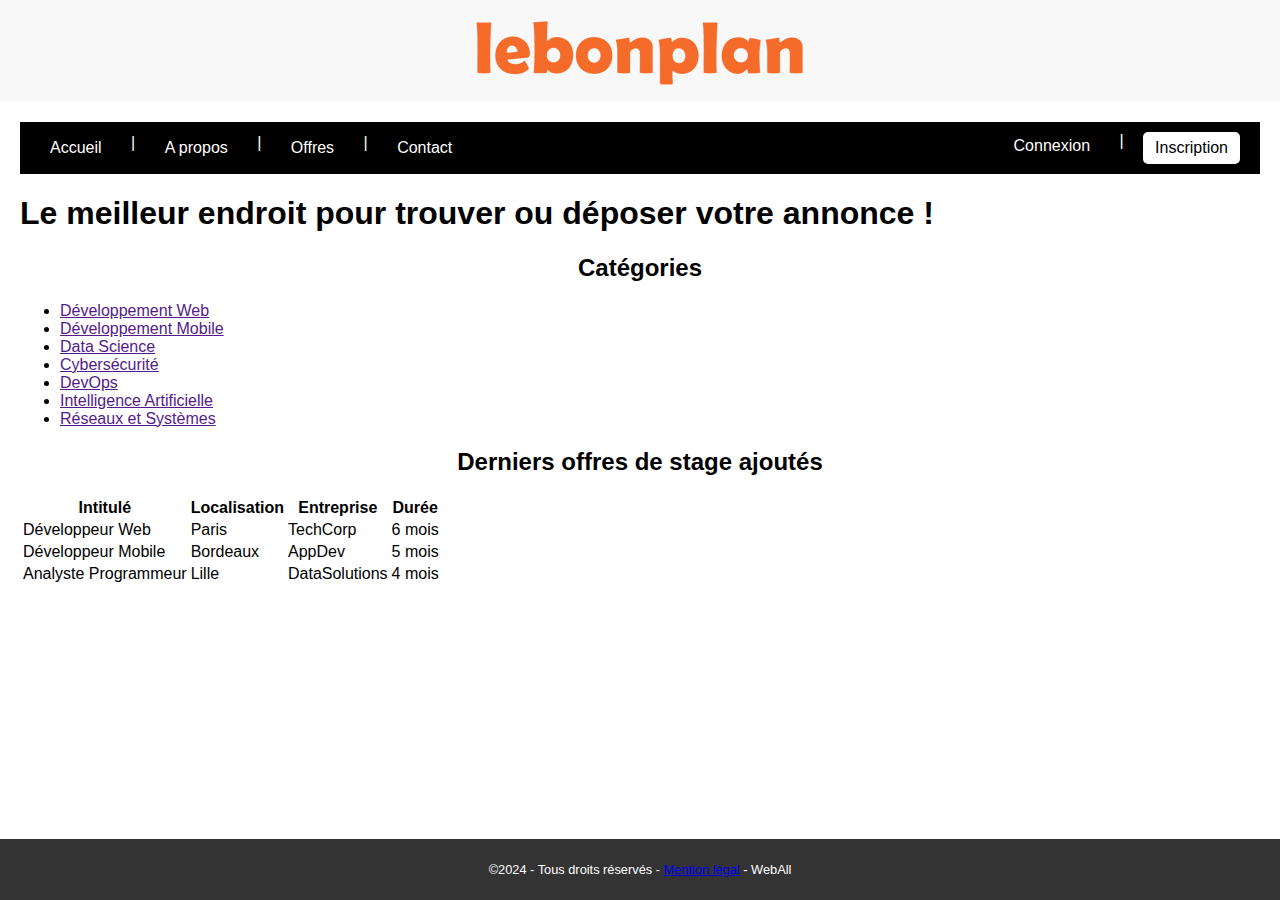
<file: index.html>
<!doctype html> 
<html lang="fr"> 
	<head> 
		<meta charset="utf-8">
	  <meta name="author" content="Jérémy GALLET">
	  <meta name="description" content="Venez rechercher la perle rare ou vendre un article.">
		<title>Sites de recherche de stage - Lebonplan</title> 
		<link rel="stylesheet" href="styles.css">
	</head> 
	<body>
		<header>
			<div><img src="./images/logo-lbp-header.png" alt="Lebonplan - Le meilleur site d'annonces en ligne"></div>
		</header>
	 
	 <main>
		<nav>
            <div>
                <a href="index.html">Accueil</a>&nbsp;|&nbsp;
                <a href="a-propos.html">A propos</a>&nbsp;|&nbsp;
                <a href="offres.html">Offres</a>&nbsp;|&nbsp;
                <a href="contact.html">Contact</a>
            </div><div>
                <a href="connexion.html">Connexion</a>&nbsp;|&nbsp;
                <a href="inscription.html">Inscription</a>
            </div>
        </nav>

	 
		<section>
		
			<h1>Le meilleur endroit pour trouver ou déposer votre annonce !</h1>
			
			<article>
				<h2>Catégories</h2>
				<ul>
					<li><a href="">Développement Web</a></li>
					<li><a href="">Développement Mobile</a></li>
					<li><a href="">Data Science</a></li>
					<li><a href="">Cybersécurité</a></li>
					<li><a href="">DevOps</a></li>
					<li><a href="">Intelligence Artificielle</a></li>
					<li><a href="">Réseaux et Systèmes</a></li>
				</ul>
			</article>
			
			<article>
				<h2>Derniers offres de stage ajoutés</h2>
				<table>
					<thead>
						<tr>
							<th>Intitulé</th>
							<th>Localisation</th>
							<th>Entreprise</th>
							<th>Durée</th>
						</tr>
					</thead>
					<tbody>
						<tr>
							<td>Développeur Web</td>
							<td>Paris</td>
							<td>TechCorp</td>
							<td>6 mois</td>
						</tr>
						<tr>
							<td>Développeur Mobile</td>
							<td>Bordeaux</td>
							<td>AppDev</td>
							<td>5 mois</td>
						</tr>
						<tr>
							<td>Analyste Programmeur</td>
							<td>Lille</td>
							<td>DataSolutions</td>
							<td>4 mois</td>
						</tr>
					</tbody>
				</table>
			</article>
			
		</section>
		
	 </main>
	 
	 <footer>
		<p>©2024 - Tous droits réservés - <a href="ml.html" target="_blank">Mention légal</a> - WebAll</p>
	 </footer>
	 
	</body> 
</html>
</file>
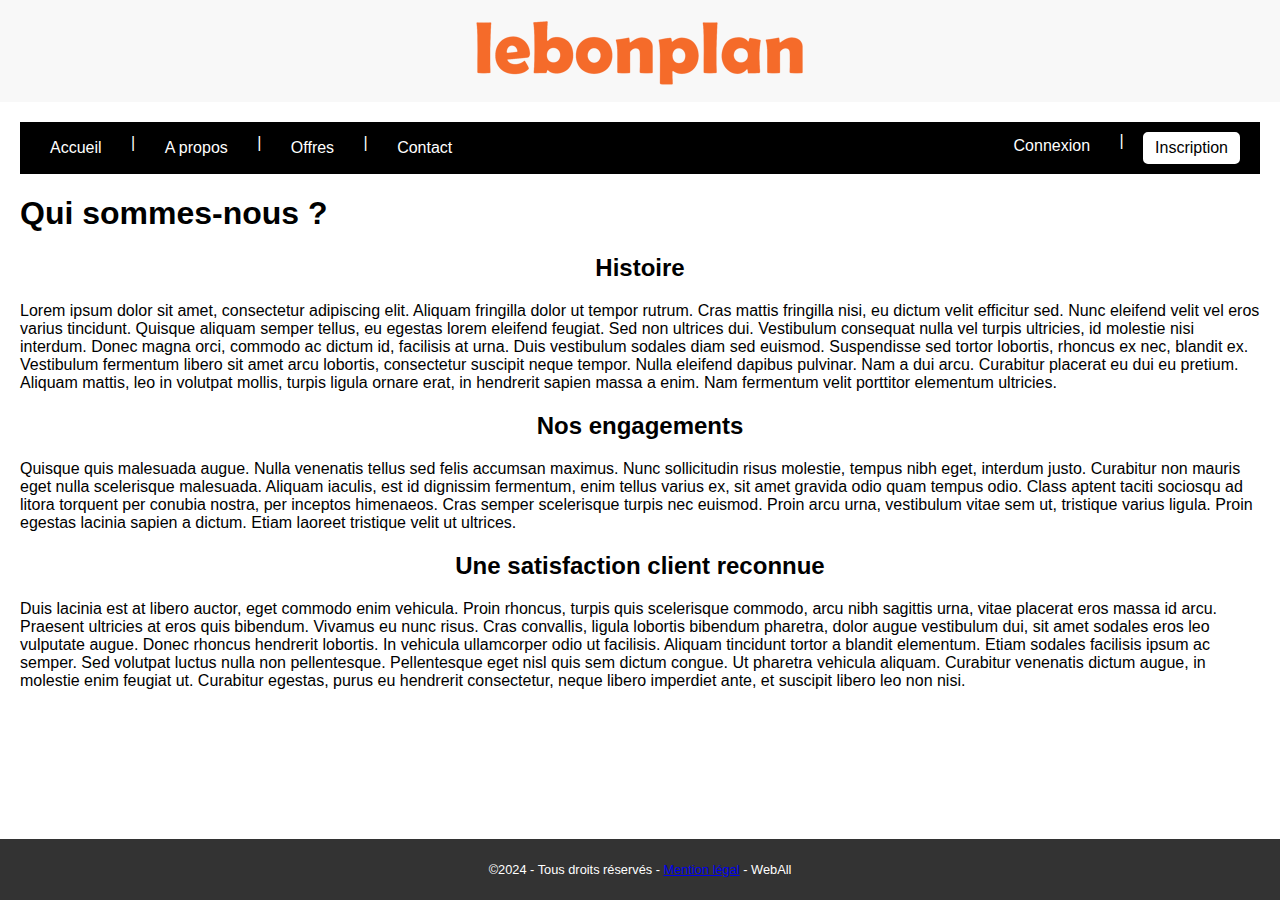
<file: a-propos.html>
<!doctype html> 
<html lang="fr"> 
   <head> 
		<meta charset="utf-8">
		<meta name="author" content="Jérémy GALLET">
		<meta name="description" content="A propos de nous">
		<title>A propos - Lebonplan</title> 
		<link rel="stylesheet" href="styles.css">
   </head> 
   <body>
	<header>
		<div><img src="./images/logo-lbp-header.png" alt="Lebonplan - Le meilleur site d'annonces en ligne"></div>
	</header>
	 
	 <main>
		<nav>
            <div>
                <a href="index.html">Accueil</a>&nbsp;|&nbsp;
                <a href="a-propos.html">A propos</a>&nbsp;|&nbsp;
                <a href="offres.html">Offres</a>&nbsp;|&nbsp;
                <a href="contact.html">Contact</a>
            </div><div>
                <a href="connexion.html">Connexion</a>&nbsp;|&nbsp;
                <a href="inscription.html">Inscription</a>
            </div>
        </nav>

	 
	   <section>
	   
			<h1>Qui sommes-nous ?</h1>
			
			<article>
				<h2>Histoire</h2>
				<p>Lorem ipsum dolor sit amet, consectetur adipiscing elit. Aliquam fringilla dolor ut tempor rutrum. Cras mattis fringilla nisi, eu dictum velit efficitur sed. Nunc eleifend velit vel eros varius tincidunt. Quisque aliquam semper tellus, eu egestas lorem eleifend feugiat. Sed non ultrices dui. Vestibulum consequat nulla vel turpis ultricies, id molestie nisi interdum. Donec magna orci, commodo ac dictum id, facilisis at urna. Duis vestibulum sodales diam sed euismod. Suspendisse sed tortor lobortis, rhoncus ex nec, blandit ex. Vestibulum fermentum libero sit amet arcu lobortis, consectetur suscipit neque tempor. Nulla eleifend dapibus pulvinar. Nam a dui arcu. Curabitur placerat eu dui eu pretium. Aliquam mattis, leo in volutpat mollis, turpis ligula ornare erat, in hendrerit sapien massa a enim. Nam fermentum velit porttitor elementum ultricies.</p>
			</article>
			
			
			<article>
				<h2>Nos engagements</h2>
				<p>Quisque quis malesuada augue. Nulla venenatis tellus sed felis accumsan maximus. Nunc sollicitudin risus molestie, tempus nibh eget, interdum justo. Curabitur non mauris eget nulla scelerisque malesuada. Aliquam iaculis, est id dignissim fermentum, enim tellus varius ex, sit amet gravida odio quam tempus odio. Class aptent taciti sociosqu ad litora torquent per conubia nostra, per inceptos himenaeos. Cras semper scelerisque turpis nec euismod. Proin arcu urna, vestibulum vitae sem ut, tristique varius ligula. Proin egestas lacinia sapien a dictum. Etiam laoreet tristique velit ut ultrices.</p>
			</article>
			
			
			<article>
				<h2>Une satisfaction client reconnue</h2>
				<p>Duis lacinia est at libero auctor, eget commodo enim vehicula. Proin rhoncus, turpis quis scelerisque commodo, arcu nibh sagittis urna, vitae placerat eros massa id arcu. Praesent ultricies at eros quis bibendum. Vivamus eu nunc risus. Cras convallis, ligula lobortis bibendum pharetra, dolor augue vestibulum dui, sit amet sodales eros leo vulputate augue. Donec rhoncus hendrerit lobortis. In vehicula ullamcorper odio ut facilisis. Aliquam tincidunt tortor a blandit elementum. Etiam sodales facilisis ipsum ac semper. Sed volutpat luctus nulla non pellentesque. Pellentesque eget nisl quis sem dictum congue. Ut pharetra vehicula aliquam. Curabitur venenatis dictum augue, in molestie enim feugiat ut. Curabitur egestas, purus eu hendrerit consectetur, neque libero imperdiet ante, et suscipit libero leo non nisi.</p>
			</article>

	   </section>
	   
	 </main>
	 
	 <footer>
		<p>©2024 - Tous droits réservés - <a href="ml.html" target="_blank">Mention légal</a> - WebAll</p>
	 </footer>
	 
   </body> 
</html>
</file>
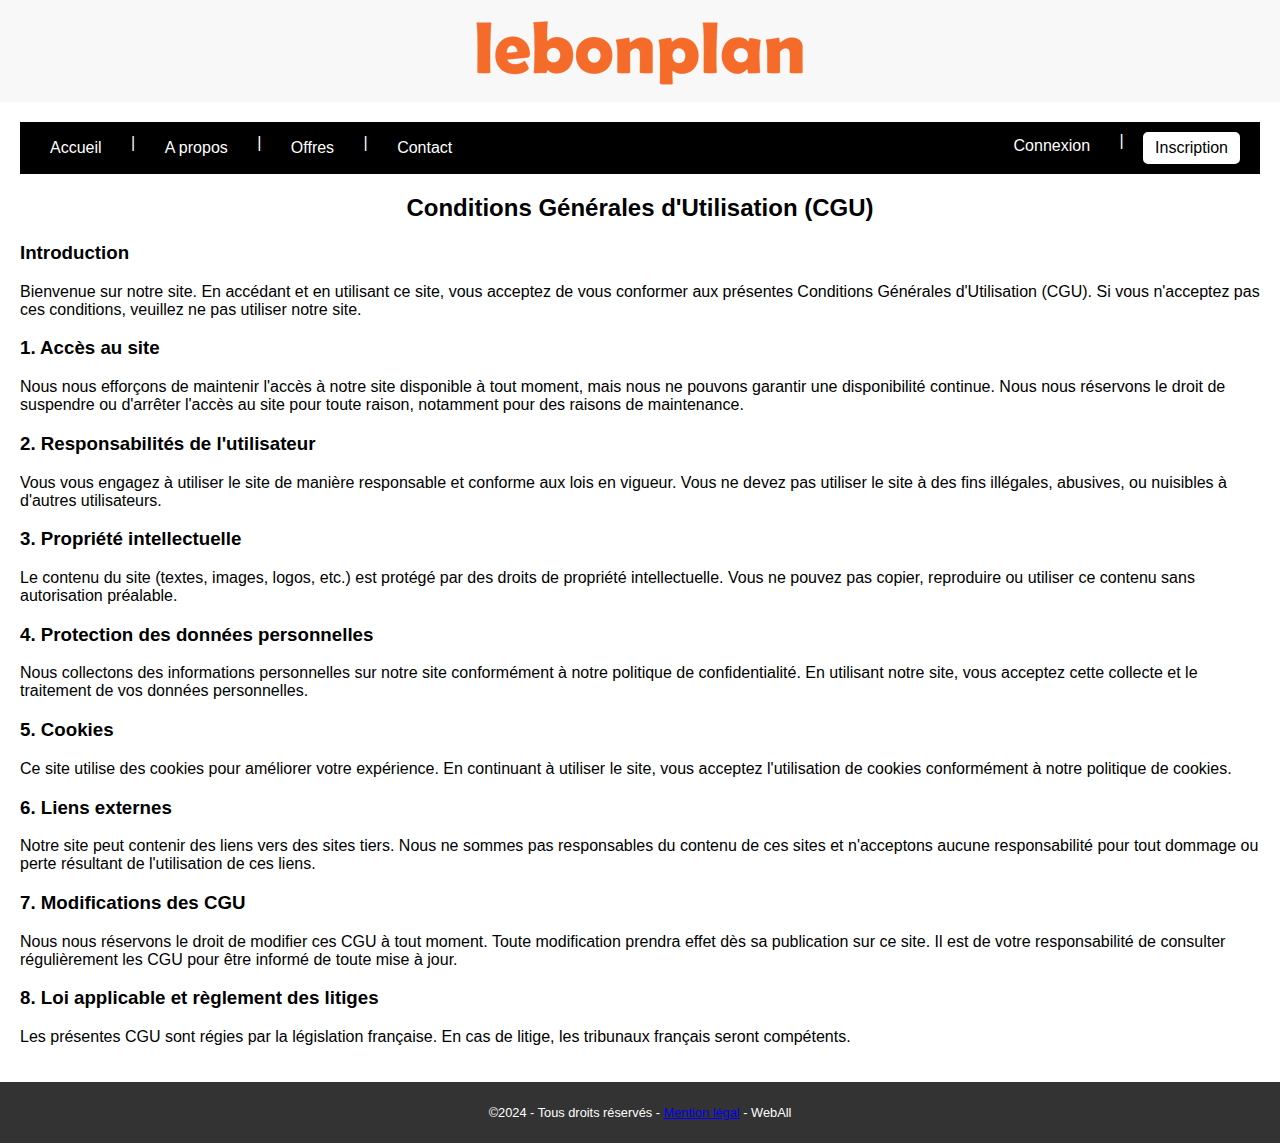
<file: cgu.html>
<!DOCTYPE html>
<html lang="fr">
<head>
    <meta charset="UTF-8">
    <meta name="viewport" content="width=device-width, initial-scale=1.0">
    <title>Conditions Générales d'Utilisation (CGU)</title>
    <link rel="stylesheet" href="styles.css">
</head>
<body>
    <header>
        <div><img src="./images/logo-lbp-header.png" alt="Lebonplan - Le meilleur site d'annonces en ligne"></div>
    </header>

    <main>
        <nav>
            <div>
                <a href="index.html">Accueil</a>&nbsp;|&nbsp;
                <a href="a-propos.html">A propos</a>&nbsp;|&nbsp;
                <a href="offres.html">Offres</a>&nbsp;|&nbsp;
                <a href="contact.html">Contact</a>
            </div><div>
                <a href="connexion.html">Connexion</a>&nbsp;|&nbsp;
                <a href="inscription.html">Inscription</a>
            </div>
        </nav>

        <h2>Conditions Générales d'Utilisation (CGU)</h2>

        <section class="terms-content">
            <h3>Introduction</h3>
            <p>Bienvenue sur notre site. En accédant et en utilisant ce site, vous acceptez de vous conformer aux présentes Conditions Générales d'Utilisation (CGU). Si vous n'acceptez pas ces conditions, veuillez ne pas utiliser notre site.</p>

            <h3>1. Accès au site</h3>
            <p>Nous nous efforçons de maintenir l'accès à notre site disponible à tout moment, mais nous ne pouvons garantir une disponibilité continue. Nous nous réservons le droit de suspendre ou d'arrêter l'accès au site pour toute raison, notamment pour des raisons de maintenance.</p>

            <h3>2. Responsabilités de l'utilisateur</h3>
            <p>Vous vous engagez à utiliser le site de manière responsable et conforme aux lois en vigueur. Vous ne devez pas utiliser le site à des fins illégales, abusives, ou nuisibles à d'autres utilisateurs.</p>

            <h3>3. Propriété intellectuelle</h3>
            <p>Le contenu du site (textes, images, logos, etc.) est protégé par des droits de propriété intellectuelle. Vous ne pouvez pas copier, reproduire ou utiliser ce contenu sans autorisation préalable.</p>

            <h3>4. Protection des données personnelles</h3>
            <p>Nous collectons des informations personnelles sur notre site conformément à notre politique de confidentialité. En utilisant notre site, vous acceptez cette collecte et le traitement de vos données personnelles.</p>

            <h3>5. Cookies</h3>
            <p>Ce site utilise des cookies pour améliorer votre expérience. En continuant à utiliser le site, vous acceptez l'utilisation de cookies conformément à notre politique de cookies.</p>

            <h3>6. Liens externes</h3>
            <p>Notre site peut contenir des liens vers des sites tiers. Nous ne sommes pas responsables du contenu de ces sites et n'acceptons aucune responsabilité pour tout dommage ou perte résultant de l'utilisation de ces liens.</p>

            <h3>7. Modifications des CGU</h3>
            <p>Nous nous réservons le droit de modifier ces CGU à tout moment. Toute modification prendra effet dès sa publication sur ce site. Il est de votre responsabilité de consulter régulièrement les CGU pour être informé de toute mise à jour.</p>

            <h3>8. Loi applicable et règlement des litiges</h3>
            <p>Les présentes CGU sont régies par la législation française. En cas de litige, les tribunaux français seront compétents.</p>
        </section>
    </main>

    <footer>
        <p>©2024 - Tous droits réservés - <a href="ml.html" target="_blank">Mention légal</a> - WebAll</p>
    </footer>
</body>
</html>
</file>
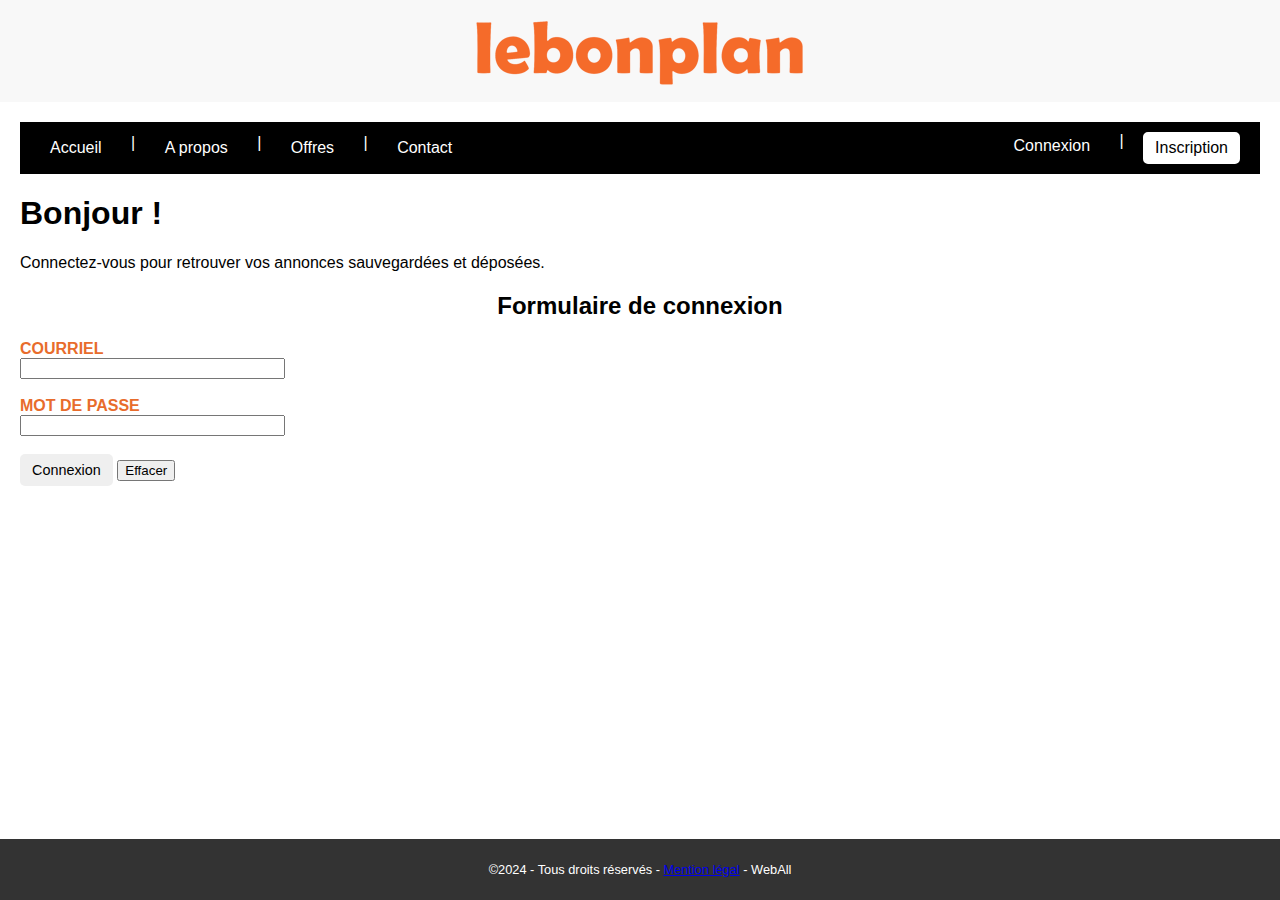
<file: connexion.html>
<!doctype html> 
<html lang="fr"> 
   <head> 
		<meta charset="utf-8">
		<meta name="author" content="Jérémy GALLET">
		<meta name="description" content="Connectez-vous à votre espace.">
		<title>Connexion - Lebonplan</title> 
		<link rel="stylesheet" href="styles.css">
   </head> 
   <body>
	<header>
		<div><img src="./images/logo-lbp-header.png" alt="Lebonplan - Le meilleur site d'annonces en ligne"></div>
	</header>
	 
	 <main>
		<nav>
            <div>
                <a href="index.html">Accueil</a>&nbsp;|&nbsp;
                <a href="a-propos.html">A propos</a>&nbsp;|&nbsp;
                <a href="offres.html">Offres</a>&nbsp;|&nbsp;
                <a href="contact.html">Contact</a>
            </div><div>
                <a href="connexion.html">Connexion</a>&nbsp;|&nbsp;
                <a href="inscription.html">Inscription</a>
            </div>
        </nav>

	 
	   <section>
	   
			<h1>Bonjour !</h1>
			
			<p>Connectez-vous pour retrouver vos annonces sauvegardées et déposées.</p>
			
			<article>
			
				<h2>Formulaire de connexion</h2>
				
				<form>
					<label>Courriel<br><input name="email" type="email" size="30" value="" required ></label>
					<br><br>
					<label>Mot de passe<br><input name="password" type="password" size="30" value="" required ></label>
					<br><br>
					<button type="submit">Connexion</button>&nbsp;<input type="reset" value="Effacer" >
				</form>
				
			</article>					
			
	   </section>
	   
	 </main>
	 
	 <footer>
		<p>©2024 - Tous droits réservés - <a href="ml.html" target="_blank">Mention légal</a> - WebAll</p>
	 </footer>
	 
   </body> 
</html>
</file>
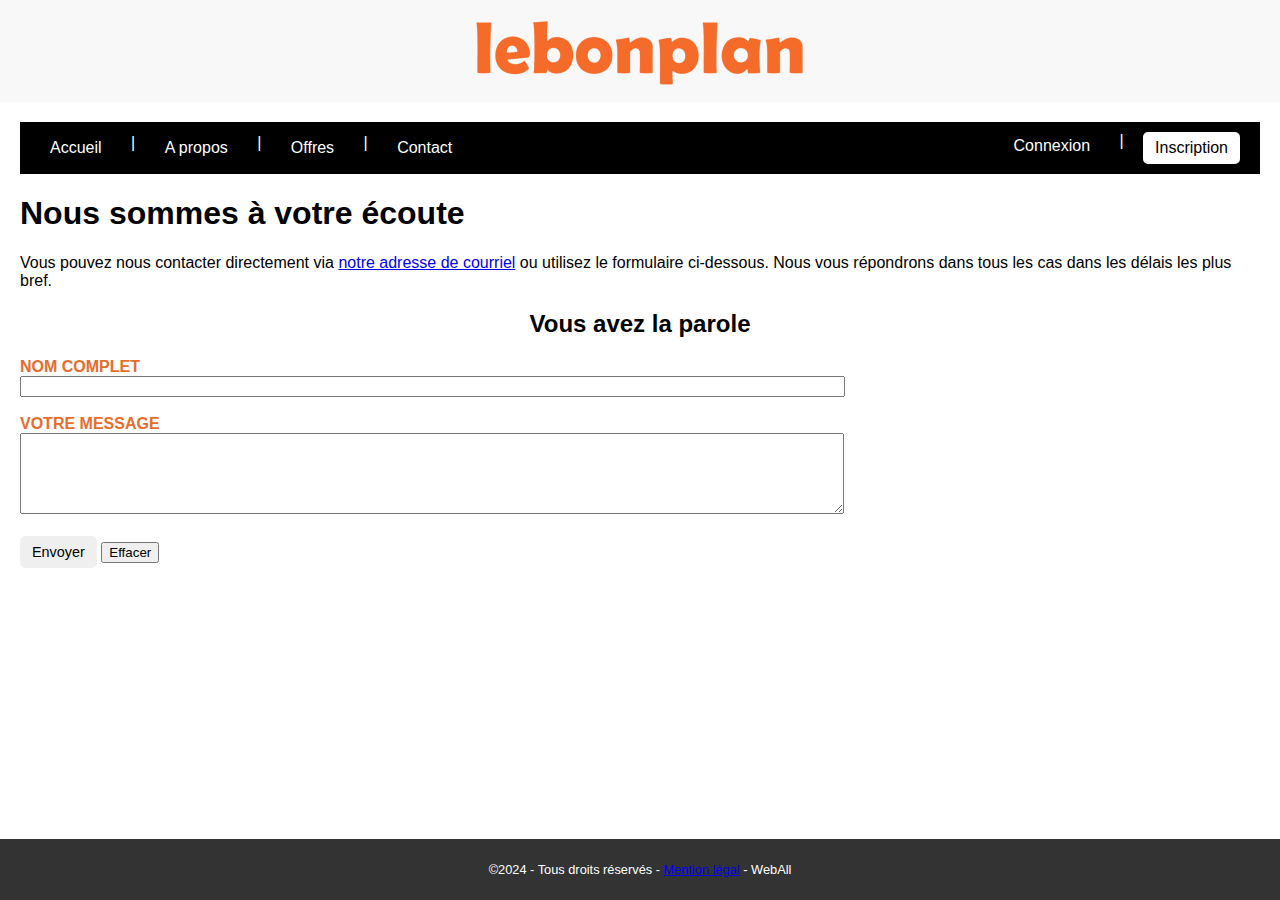
<file: contact.html>
<!doctype html> 
<html lang="fr"> 
   <head> 
		<meta charset="utf-8">
		<meta name="author" content="Jérémy GALLET">
		<meta name="description" content="Contactez-nous en utilisant notre formulaire.">
		<title>Contact - Lebonplan</title> 
		<link rel="stylesheet" href="styles.css">
   </head> 
   <body>
	<header>
		<div><img src="./images/logo-lbp-header.png" alt="Lebonplan - Le meilleur site d'annonces en ligne"></div>
	</header>
	 
	 <main>
		<nav>
            <div>
                <a href="index.html">Accueil</a>&nbsp;|&nbsp;
                <a href="a-propos.html">A propos</a>&nbsp;|&nbsp;
                <a href="offres.html">Offres</a>&nbsp;|&nbsp;
                <a href="contact.html">Contact</a>
            </div><div>
                <a href="connexion.html">Connexion</a>&nbsp;|&nbsp;
                <a href="inscription.html">Inscription</a>
            </div>
        </nav>

	 
	   <section>
	   
			<h1>Nous sommes à votre écoute</h1>
			
			<p>Vous pouvez nous contacter directement via <a href="mailto:info@lebonplan.fr">notre adresse de courriel</a> ou utilisez le formulaire ci-dessous. Nous vous répondrons dans tous les cas dans les délais les plus bref.</p>
			
			<article>
			
				<h2>Vous avez la parole</h2>
				
				<form>
					<label>Nom complet<br><input name="fullname" type="text" value="" size="100" required ></label>
					<br><br>
					<label>Votre message<br><textarea name="feedbacks" rows="5" cols="100" ></textarea></label>
					<br><br>
					<button type="submit">Envoyer</button>&nbsp;<input type="reset" value="Effacer" >
				</form>
				
			</article>					
			
	   </section>
	   
	 </main>
	 
	 <footer>
		<p>©2024 - Tous droits réservés - <a href="ml.html" target="_blank">Mention légal</a> - WebAll</p>
	 </footer>
	 
   </body> 
</html>
</file>
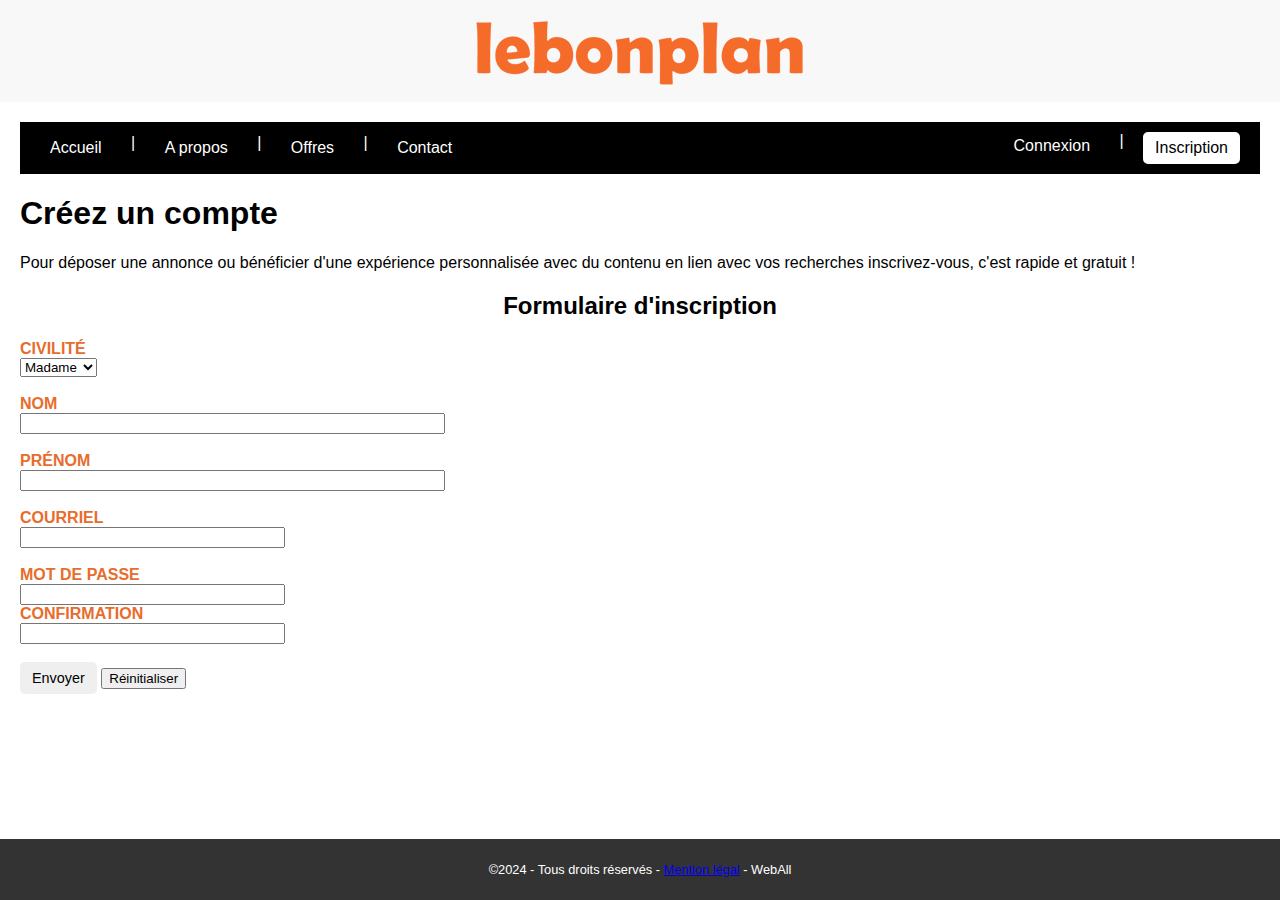
<file: inscription.html>
<!doctype html> 
<html lang="fr"> 
	<head> 
		<meta charset="utf-8">
		<meta name="author" content="Jérémy GALLET">
		<meta name="description" content="Inscrivez-vous pour obtenir une meilleure expérience utilisateur.">
		<title>Inscription - Lebonplan</title> 
		<link rel="stylesheet" href="styles.css">
	</head> 
	<body>
		<header>
			<div><img src="./images/logo-lbp-header.png" alt="Lebonplan - Le meilleur site d'annonces en ligne"></div>
		</header>
 
		<main>
			<nav>
				<div>
					<a href="index.html">Accueil</a>&nbsp;|&nbsp;
					<a href="a-propos.html">A propos</a>&nbsp;|&nbsp;
					<a href="offres.html">Offres</a>&nbsp;|&nbsp;
					<a href="contact.html">Contact</a>
				</div><div>
					<a href="connexion.html">Connexion</a>&nbsp;|&nbsp;
					<a href="inscription.html">Inscription</a>
				</div>
			</nav>
	
 
			<section>
	   
				<h1>Créez un compte</h1>
				
				<p>Pour déposer une annonce ou bénéficier d'une expérience personnalisée avec du contenu en lien avec vos recherches inscrivez-vous, c'est rapide et gratuit !</p>
				
				<article>
					<h2>Formulaire d'inscription</h2>
					
					<form>
						<label>Civilité<br>
						<select name="title">
							<option value="ms">Madame</option>
							<option value="mr">Monsieur</option>	  
						</select>
						</label>
						<br><br>
						<label>Nom<br><input name="lastname" type="text" value="" size="50" required ></label>
						<br><br>
						<label>Prénom<br><input name="surname" type="text" size="50" value="" required ></label>
						<br><br>
						<label>Courriel<br><input name="email" type="email" size="30" value="" required ></label>
						<br><br>
						<label>Mot de passe<br><input name="password" type="password" size="30" value="" required ></label>
						<br>
						<label>Confirmation<br><input name="password_confirm" type="password" size="30" minlength="8" value="" required ></label>
						<br><br>
						<button type="submit">Envoyer</button>&nbsp;<input type="reset" value="Réinitialiser" >
					</form>
			
				</article>
			</section>
	   
		</main>
	 
		<footer>
			<p>©2024 - Tous droits réservés - <a href="ml.html" target="_blank">Mention légal</a> - WebAll</p>
		</footer>
	 
	</body> 
</html>
</file>
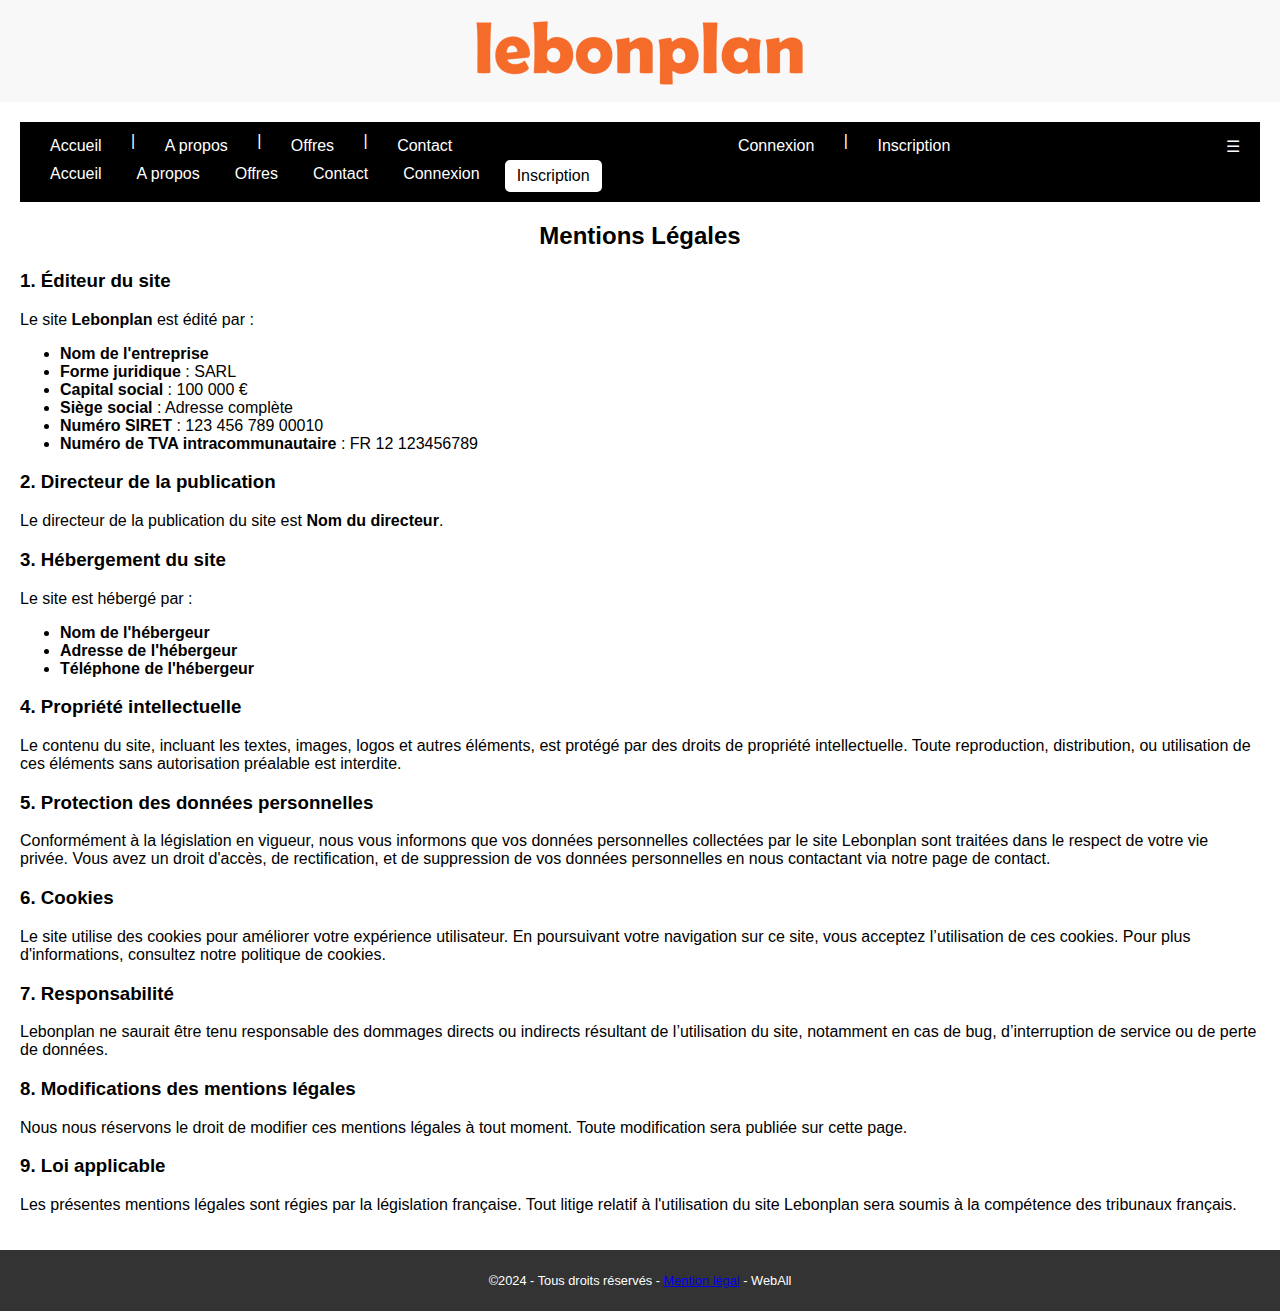
<file: ml.html>
<!DOCTYPE html>
<html lang="fr">
<head>
    <meta charset="UTF-8">
    <meta name="viewport" content="width=device-width, initial-scale=1.0">
    <title>Mentions Légales</title>
    <link rel="stylesheet" href="styles.css">
</head>
<body>
    <header>
        <div><img src="./images/logo-lbp-header.png" alt="Lebonplan - Le meilleur site d'annonces en ligne"></div>
    </header>

    <main>
        <nav>
            <div class="menu-links">
                <a href="index.html">Accueil</a>&nbsp;|&nbsp;
                <a href="a-propos.html">A propos</a>&nbsp;|&nbsp;
                <a href="offres.html">Offres</a>&nbsp;|&nbsp;
                <a href="contact.html">Contact</a>
            </div>
            <div class="auth-links">
                <a href="connexion.html">Connexion</a>&nbsp;|&nbsp;
                <a href="inscription.html">Inscription</a>
            </div>
        
            <!-- Menu burger -->
            <div class="burger-menu" onclick="toggleMenu()">
                <span class="burger-icon">&#9776;</span> <!-- Icône du burger -->
            </div>
        
            <!-- Menu mobile (masqué par défaut) -->
            <div class="mobile-menu">
                <a href="index.html">Accueil</a>
                <a href="a-propos.html">A propos</a>
                <a href="offres.html">Offres</a>
                <a href="contact.html">Contact</a>
                <a href="connexion.html">Connexion</a>
                <a href="inscription.html">Inscription</a>
            </div>
        </nav>
        

        <h2>Mentions Légales</h2>

        <section class="legal-notice">
            <h3>1. Éditeur du site</h3>
            <p>Le site <strong>Lebonplan</strong> est édité par :</p>
            <ul>
                <li><strong>Nom de l'entreprise</strong></li>
                <li><strong>Forme juridique</strong> : SARL</li>
                <li><strong>Capital social</strong> : 100 000 €</li>
                <li><strong>Siège social</strong> : Adresse complète</li>
                <li><strong>Numéro SIRET</strong> : 123 456 789 00010</li>
                <li><strong>Numéro de TVA intracommunautaire</strong> : FR 12 123456789</li>
            </ul>

            <h3>2. Directeur de la publication</h3>
            <p>Le directeur de la publication du site est <strong>Nom du directeur</strong>.</p>

            <h3>3. Hébergement du site</h3>
            <p>Le site est hébergé par :</p>
            <ul>
                <li><strong>Nom de l'hébergeur</strong></li>
                <li><strong>Adresse de l'hébergeur</strong></li>
                <li><strong>Téléphone de l'hébergeur</strong></li>
            </ul>

            <h3>4. Propriété intellectuelle</h3>
            <p>Le contenu du site, incluant les textes, images, logos et autres éléments, est protégé par des droits de propriété intellectuelle. Toute reproduction, distribution, ou utilisation de ces éléments sans autorisation préalable est interdite.</p>

            <h3>5. Protection des données personnelles</h3>
            <p>Conformément à la législation en vigueur, nous vous informons que vos données personnelles collectées par le site Lebonplan sont traitées dans le respect de votre vie privée. Vous avez un droit d'accès, de rectification, et de suppression de vos données personnelles en nous contactant via notre page de contact.</p>

            <h3>6. Cookies</h3>
            <p>Le site utilise des cookies pour améliorer votre expérience utilisateur. En poursuivant votre navigation sur ce site, vous acceptez l’utilisation de ces cookies. Pour plus d'informations, consultez notre politique de cookies.</p>

            <h3>7. Responsabilité</h3>
            <p>Lebonplan ne saurait être tenu responsable des dommages directs ou indirects résultant de l’utilisation du site, notamment en cas de bug, d’interruption de service ou de perte de données.</p>

            <h3>8. Modifications des mentions légales</h3>
            <p>Nous nous réservons le droit de modifier ces mentions légales à tout moment. Toute modification sera publiée sur cette page.</p>

            <h3>9. Loi applicable</h3>
            <p>Les présentes mentions légales sont régies par la législation française. Tout litige relatif à l'utilisation du site Lebonplan sera soumis à la compétence des tribunaux français.</p>
        </section>
    </main>

    <footer>
        <p>©2024 - Tous droits réservés - <a href="ml.html" target="_blank">Mention légal</a> - WebAll</p>
    </footer>
</body>
</html>
</file>
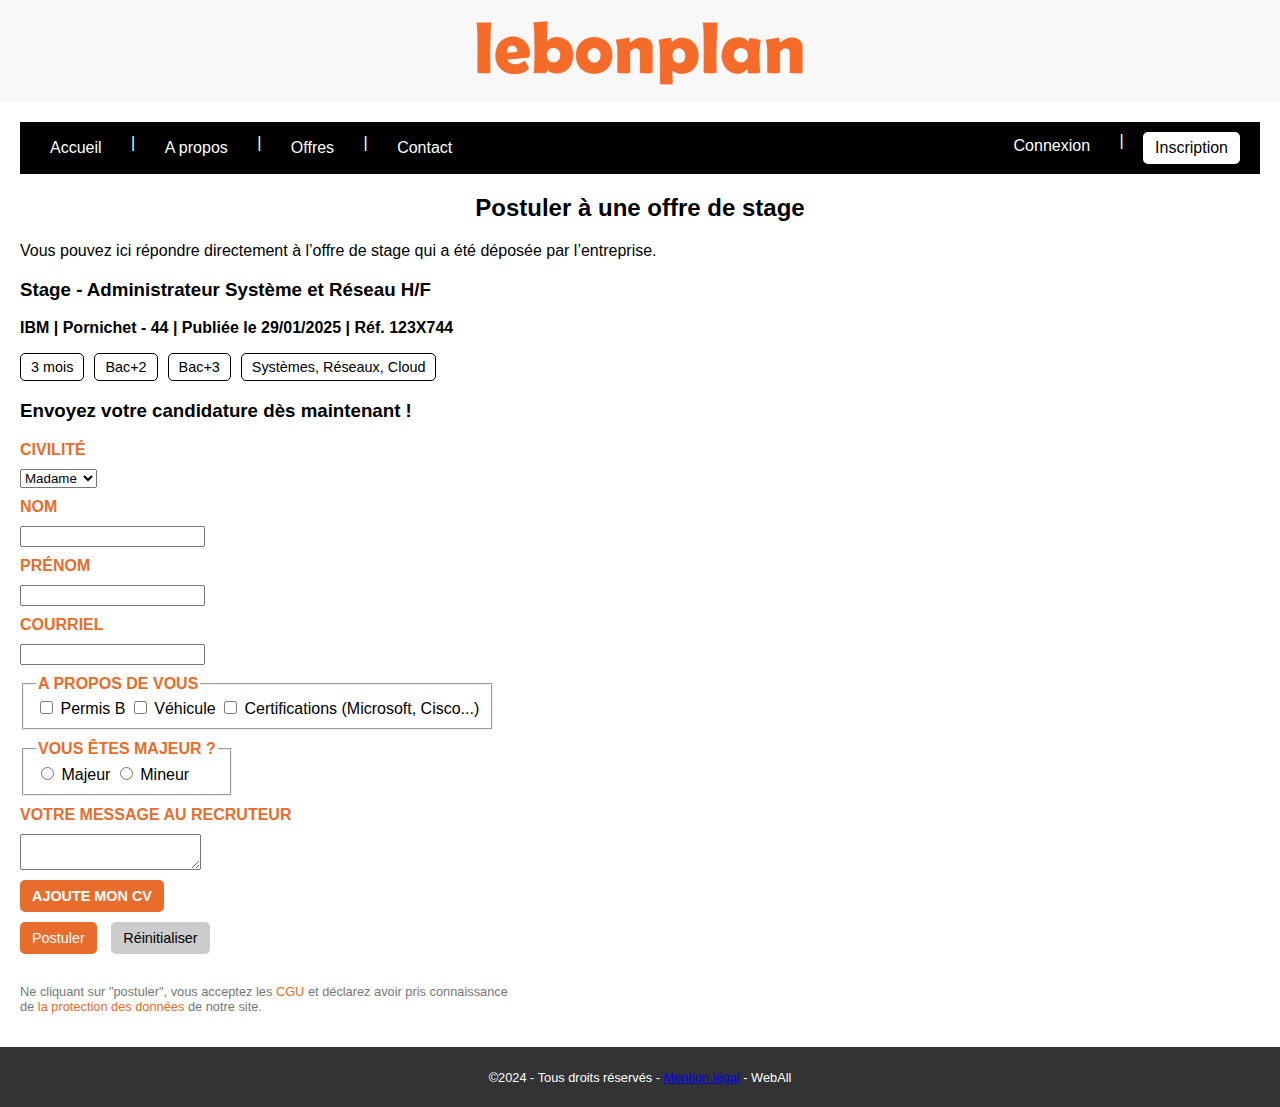
<file: offres.html>
<!DOCTYPE html>
<html lang="fr">
<head>
    <meta charset="UTF-8">
    <meta name="viewport" content="width=device-width, initial-scale=1.0">
    <title>Postuler à une offre de stage</title>
    <link rel="stylesheet" href="styles.css">
</head>
<body>
    <header>
        <div><img src="./images/logo-lbp-header.png" alt="Lebonplan - Le meilleur site d'annonces en ligne"></div>
    </header>

    <main>
        <nav>
            <div>
                <a href="index.html">Accueil</a>&nbsp;|&nbsp;
                <a href="a-propos.html">A propos</a>&nbsp;|&nbsp;
                <a href="offres.html">Offres</a>&nbsp;|&nbsp;
                <a href="contact.html">Contact</a>
            </div><div>
                <a href="connexion.html">Connexion</a>&nbsp;|&nbsp;
                <a href="inscription.html">Inscription</a>
            </div>
        </nav>

        <h2>Postuler à une offre de stage</h2>
        <p>Vous pouvez ici répondre directement à l’offre de stage qui a été déposée par l’entreprise.</p>

        <section class="offer-details">
            <h3>Stage - Administrateur Système et Réseau H/F</h3>
            <p class="subtitle"><strong>IBM | Pornichet - 44 | Publiée le 29/01/2025 | Réf. 123X744</strong></p>

            <div class="tags">
                <span>3 mois</span>
                <span>Bac+2</span>
                <span>Bac+3</span>
                <span>Systèmes, Réseaux, Cloud</span>
            </div>
        </section>

        <h3>Envoyez votre candidature dès maintenant !</h2>

        <form class="application-form">
            <label for="civilite">Civilité</label>
            <select id="civilite">
                <option value="madame">Madame</option>
                <option value="monsieur">Monsieur</option>
            </select>

            <label for="nom">Nom</label>
            <input type="text" id="nom" required>

            <label for="prenom">Prénom</label>
            <input type="text" id="prenom" required>

            <label for="courriel">Courriel</label>
            <input type="email" id="courriel" required>

            <fieldset>
                <legend>A propos de vous</legend>
                <input type="checkbox" id="permis">
                <label for="permis">Permis B</label>
                <input type="checkbox" id="vehicule">
                <label for="vehicule">Véhicule</label>
                <input type="checkbox" id="certifications">
                <label for="certifications">Certifications (Microsoft, Cisco...)</label>
            </fieldset>

            <fieldset>
                <legend>Vous êtes majeur ?</legend>
                <input type="radio" id="majeur" name="age" value="majeur">
                <label for="majeur">Majeur</label>
                <input type="radio" id="mineur" name="age" value="mineur">
                <label for="mineur">Mineur</label>
            </fieldset>
            

            <label for="message">Votre message au recruteur</label>
            <textarea id="message"></textarea>

            <label for="cv" class="btn file-btn">Ajoute mon CV</label>
            <input type="file" id="cv" accept=".pdf, .doc, .docx, .odt, .rtf, .jpg, .png" hidden>

            <div>
                <button type="submit" class="btn">Postuler</button>
                <button type="reset" class="btn-secondary">Réinitialiser</button>
            </div>
            
            <p class="terms">
                Ne cliquant sur "postuler", vous acceptez les <a href="cgu.html"target="_blank">CGU</a> et déclarez avoir pris connaissance de <a href="ml.html" target="_blank">la protection des données</a>  de notre site.
            </p>
            
        </form>
    </main>
    <footer>
        <p>©2024 - Tous droits réservés - <a href="ml.html" target="_blank">Mention légal</a> - WebAll</p>
    </footer>
</body>
</html>
</file>
<file: styles.css>
/* =======================
   RESET GÉNÉRAL
   ======================= */
   body {
    font-family: Arial, sans-serif;
    margin: 0;
    padding: 0;
    height: 100%;
    display: flex;
    flex-direction: column;
}

html, body {
    height: 100%;  
    margin: 0;
    display: flex;
    flex-direction: column; 
}

main {
    flex: 1; 
}

/* =======================
   HEADER
   ======================= */
header {
    padding: 10px;
    background-color: #f8f8f8;
    text-align: center;
}

header img {
    display: block;
    margin: auto;
}

/* =======================
   NAVIGATION
   ======================= */
   nav {
    background-color: black;
    color: white;
    display: flex;
    justify-content: space-between;
    align-items: center;
    padding: 10px 20px;
    flex-wrap: wrap; 
}

nav .menu-links, nav .auth-links {
    display: flex;
    gap: 15px;
}

/* Container pour les liens */
nav div {
    display: flex;
    gap: 15px;
    flex-wrap: wrap; 
}

/* Les liens */
nav a {
    color: white;
    text-decoration: none;
    padding: 5px 10px;
}

/* Changement de style au survol */
nav a:hover {
    text-decoration: underline;
}


/* Bouton d'inscription spécifique */
nav div:last-child a:last-child {
    border: 2px solid white;
    background-color: white;
    color: black;
    padding: 5px 10px;
    border-radius: 5px;
    text-align: center;
}

nav div:last-child a:last-child:hover {
    background-color: #ddd;
}

/* =======================
   CONTENU PRINCIPAL
   ======================= */
main {
    flex: 1; 
    padding: 20px;
}

/* TITRES */
h2 {
    text-align: center;
    margin-bottom: 20px;
}

/* =======================
   FORMULAIRE DE CANDIDATURE
   ======================= */
   .application-form {
    display: flex;
    flex-direction: column;
    gap: 10px;
    max-width: 500px;
    margin: 0; 
    align-items: flex-start; 
}

/* Labels en dehors des fieldset : style original */
label {
    text-transform: uppercase;
    color: #E86C2C;
    font-weight: bold;
}

/* Labels dans les fieldset : texte normal */
fieldset label {
    text-transform: none; 
    color: inherit; 
    font-weight: normal; 
}

/* Legend des fieldset en orange */
fieldset legend {
    text-transform: uppercase;
    color: #E86C2C;
    font-weight: bold;
}

/* Boutons */
button {
    cursor: pointer;
    padding: 8px 12px;
    border: none;
    border-radius: 5px;
    font-size: 0.9rem;
}

.btn {
    background-color: #E86C2C;
    color: white;
}

.btn:hover {
    background-color: #D95A1B;
}

.btn-secondary {
    background-color: #ccc;
}

/* Aligner les boutons côte à côte */
.application-form button {
    display: inline-block; 
    margin-right: 10px; 
}

.application-form button:last-child {
    margin-right: 0; 
}


/* =======================
   BOUTON D'UPLOAD DE FICHIER (CV)
   ======================= */
.file-btn {
    display: inline-block;
    background-color: #E86C2C;
    color: white;
    padding: 8px 12px;
    border-radius: 5px;
    cursor: pointer;
    font-size: 0.9rem;
    text-align: center;
    border: none;
}

.file-btn:hover {
    background-color: #D95A1B;
}

/* =======================
   TAGS (EX : COMPÉTENCES)
   ======================= */
.tags {
    display: flex;
    gap: 10px;
    flex-wrap: wrap;
}

.tags span {
    border: 1px solid black;
    color: black;
    padding: 5px 10px;
    border-radius: 5px;
    font-size: 0.9rem;
}

/* =======================
   LIENS ET TERMES LÉGAUX
   ======================= */
.terms {
    font-size: 0.8rem;
    color: #777;
    margin-top: 20px;
}

.terms a {
    color: #E86C2C;
    text-decoration: none;
}

.terms a:hover {
    text-decoration: underline;
}

/* =======================
    FOOTER 
   ======================= */
   footer {
    background-color: #333; 
    color: white;
    text-align: center;
    padding: 10px 0;
    font-size: 0.8rem;
    width: 100%;
}

footer .legal-link {
    color: #E86C2C;
    text-decoration: none;
}

footer .legal-link:hover {
    text-decoration: underline;
}
</file>
